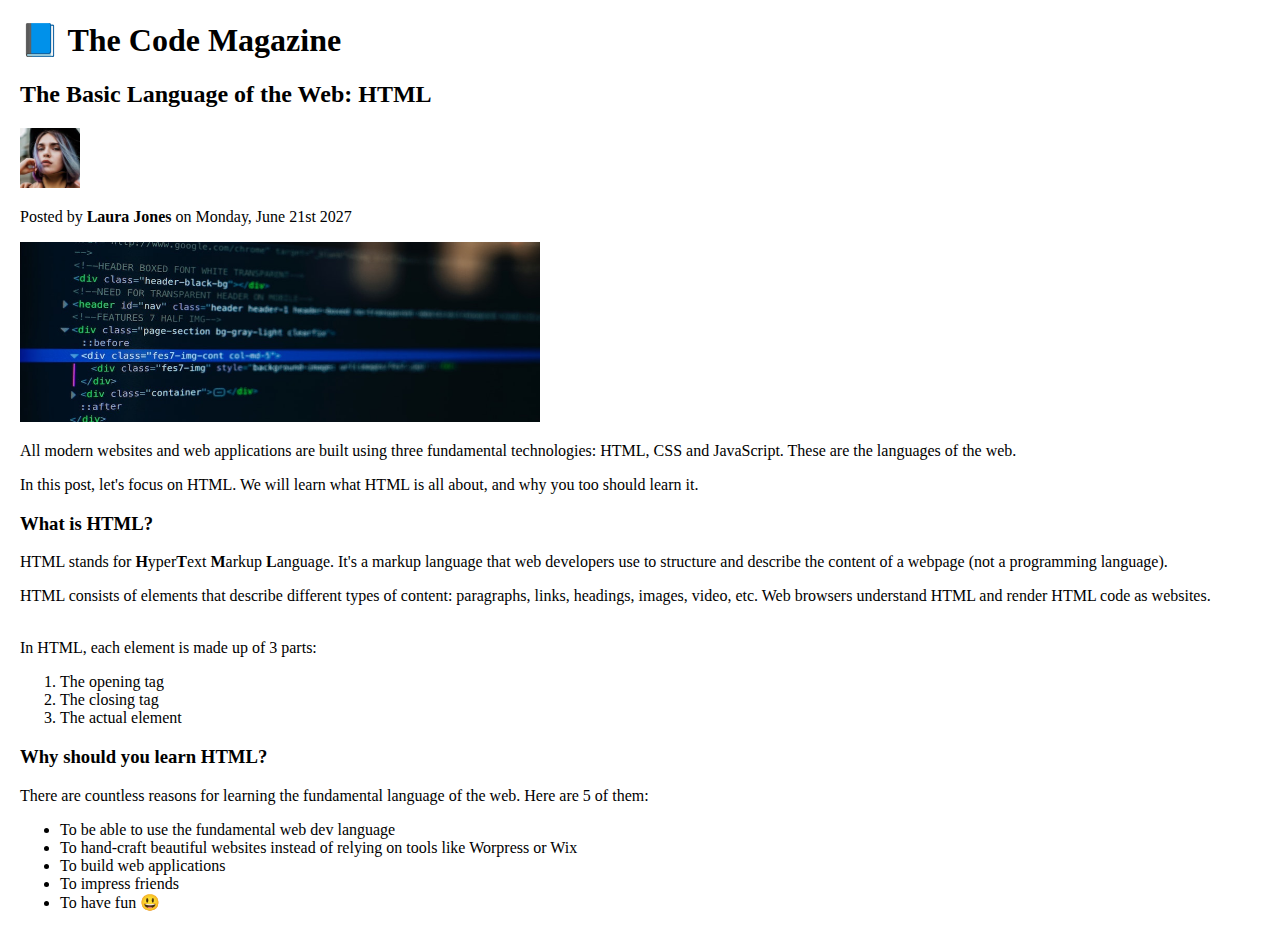
<file: index.html>
<!DOCTYPE html>
<html>
<head>
    <meta charset="UTF-8" />
<title>The Code Magazine</title>
<style>
    body {
        margin-left: 20px;
    }
</style>
</head>
<body>
    <h1>📘 The Code Magazine</h1>

    <h2>The Basic Language of the Web: HTML</h2>
    <img src="img/laura-jones.jpg" alt="Laura Jones" width="60px" height="60px">

    <p>Posted by <strong>Laura Jones</strong> on Monday, June 21st 2027</p>
    <img src="img/post-img.jpg" alt="Random code" width="520px" height="180px" >
    
    <p>All modern websites and web applications are built using three fundamental technologies: HTML, CSS and JavaScript. These are the languages of the web.</p>
    
    <p>In this post, let's focus on HTML. We will learn what HTML is all about, and why you too should learn it.</p>
    
   <h3>What is HTML?</h3>
    
    <p>HTML stands for <b>H</b>yper<b>T</b>ext <b>M</b>arkup <b>L</b>anguage. It's a markup language that web developers use to structure and describe the content of a webpage (not a programming language).</p>
    
    <p>HTML consists of elements that describe different types of content: paragraphs, links, headings, images, video, etc. Web browsers understand HTML and render HTML code as websites.</p>
    <br>
    In HTML, each element is made up of 3 parts:
<ol>
    <li>The opening tag
    <li>The closing tag
    <li>The actual element
</ol>
    
    <h3>Why should you learn HTML?</h3>
    
    <p>There are countless reasons for learning the fundamental language of the web. Here are 5 of them:</p>
<ul> 
    <li>To be able to use the fundamental web dev language
    <li>To hand-craft beautiful websites instead of relying on tools like Worpress or Wix
    <li>To build web applications
    <li>To impress friends
    <li>To have fun 😃
</ul> 
    

</body>
</html>
</file>
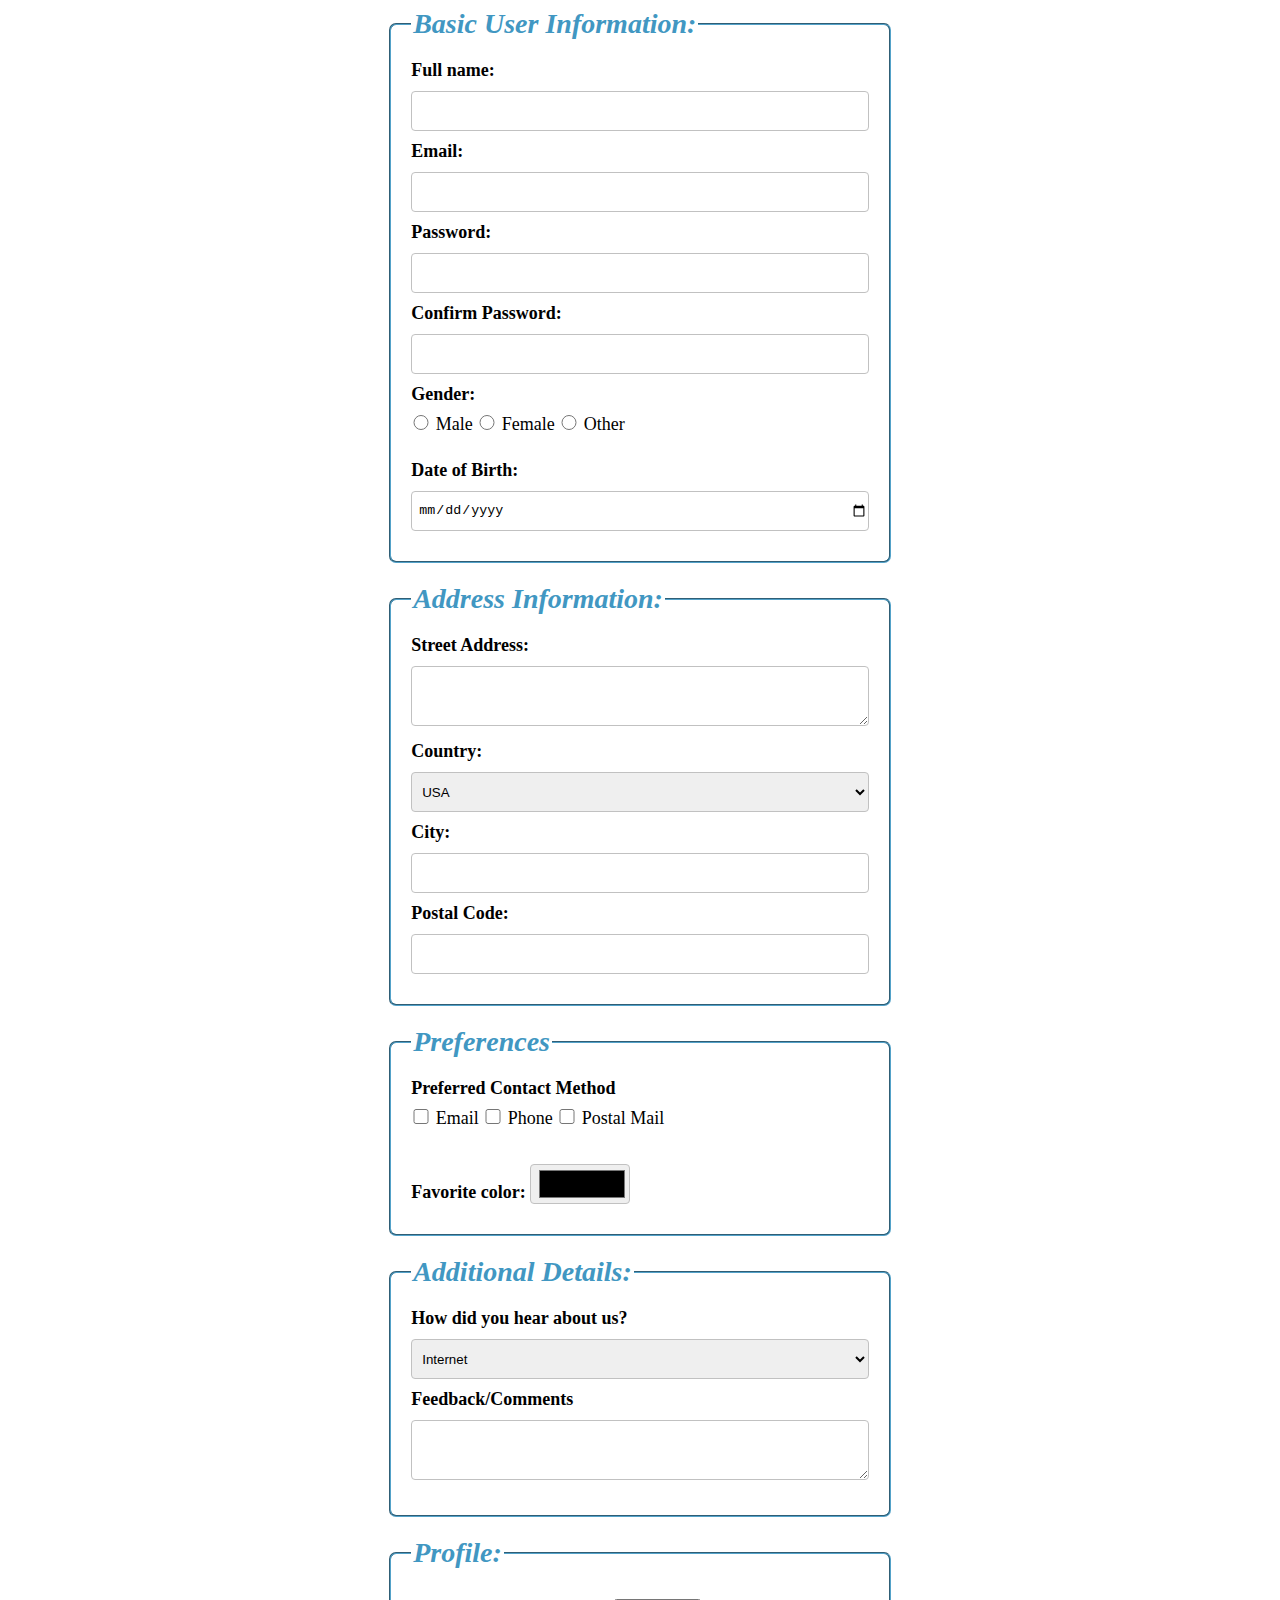
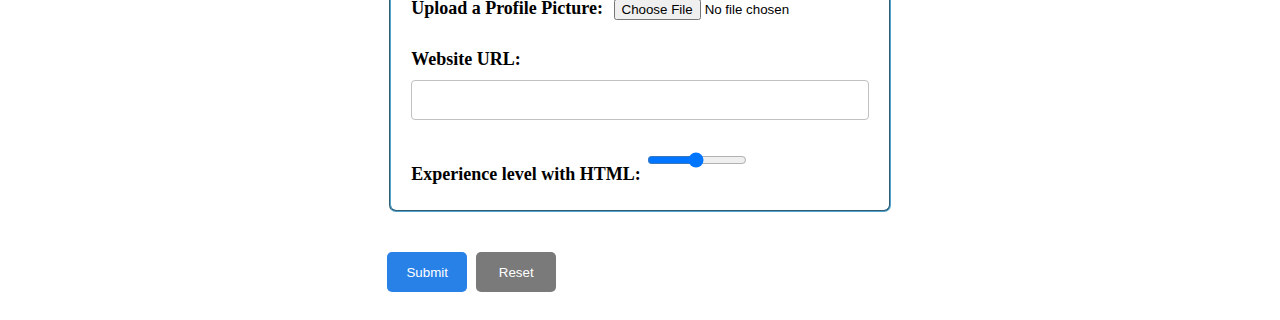
<file: Forms.html>
<!DOCTYPE html>
    <html>
        <head>
    <title>Forms</title>
    <meta charset="UTF-8">
    <meta name="viewport" content="width=device-width, initial-scale=1">
    <link rel="stylesheet" type="text/css" href="style.css"> 
        </head>
        <body>
    <form >
        <fieldset>
            <legend>Basic User Information:</legend>
        <label for="fullname">Full name:</label><br>
        <input type="text" id="fullname" name="fullname" required><br>
        <label for="email">Email:</label><br>
        <input type="email" id="email" name="email" required><br>
        <label for="password">Password:</label><br>
        <input type="password" id="password" name="password" required> <br>
        <label for="confirm_password">Confirm Password:</label><br>
        <input type="password" id="confirm_password" name="confirm_password" required><br>
        <label >Gender:</label><br>
        <input class="radio_button" type="radio" id="male" name="Gen" value="Male">
        <label class="gen_label" for="male">Male</label>
        <input class="radio_button" type="radio" id="female" name="Gen" value="Female">
        <label class="gen_label" for="female">Female</label>
        <input class="radio_button" type="radio" id="other" name="Gen" value="Other">
        <label class="gen_label" for="other">Other</label><br>
        <label for="date_of_birth">Date of Birth:</label><br>
        <input type="date" id="date_of_birth" name="date_of_birth">
    </fieldset >
    <fieldset >
        <legend>Address Information:</legend>
    <label for="address">Street Address:</label><br>
    <textarea id="address" name="address"></textarea><br>
    <label for="country">Country:</label><br>
    <select id="country" name="country">
    <option value="USA">USA</option>
    <option value="Scotland">Scotland</option>
    <option value="Moldova">Moldova</option>
    <option value="Ucraine">Ucraine</option>
    <option value="Sweeden">Sweeden</option>
    </select><br>
    <label for="city">City:</label><br>
    <input type="text" id="city" name="city" > <br>
    <label for="postal_code">Postal Code:</label><br>
    <input type="number" id="postal_code" name="postal_code">
    </fieldset>
    <fieldset>
        <legend>Preferences</legend>
        <label>Preferred Contact Method</label><br>
        <input class="checkbox" type="checkbox" id="e-mail" name="contact_method" value="Email">
        <label class="gen_label" for="e-mail">Email</label>
        <input class="checkbox" type="checkbox" id="phone" name="contact_method" value="Phone">
        <label class="gen_label" for="phone">Phone</label>
        <input class="checkbox" type="checkbox" id="postal-mail" name="contact_method" value="Postal-Mail">
        <label class="gen_label" for="postal-mail">Postal Mail</label><br>
        <label for="color">Favorite color:</label>
        <input class="colour" type="color" id="color" name="color">
    </fieldset>
    <fieldset>
        <legend>Additional Details:</legend>
        <label for="details">How did you hear about us?</label><br>
        <select id="details" name="details">
            <option value="internet">Internet</option>
            <option value="friend">Friend</option>
            <option value="advertisement">Advertisement</option>
            <option value="magazine">Magazine</option>
        </select><br>
        <label for="feedback">Feedback/Comments</label><br>
        <textarea id="feedback" name="feedback">
        </textarea>
    </fieldset>
    <fieldset>
        <legend>Profile:</legend>
        <label for="picture">Upload a Profile Picture:</label>
        <input class="upload_file" type="file" id="picture" name="picture" accept=".png,.jpg"><br>
        <label for="website">Website URL:</label><br>
        <input type="url" id="website" name="website"><br>
        <label class="labele" for="experience" >Experience level with HTML:</label>
        <input class="scale" type="range" id="experience" name="experience" min="1" max="10" value="5">
    </fieldset>
    <input class="submit" type="submit" value="Submit">
    <input class="reset" type="reset" value="Reset">
    </form>
        </body>
    </html>
</file>
<file: style.css>
form {
    margin-left: 30%;
    margin-right: 30%;
}
fieldset {
    border-color: rgb(83, 162, 201);
    padding: 20px;
    border-radius: 7px;
    font-weight: bolder;
    font-size: 18px;
    margin-bottom: 20px;
}
legend {
    color: rgb(65, 151, 194);
    font-size: 28px;
    font-style: italic; 
}

input, textarea, select{
    border: 1px solid rgb(193, 193, 193);
    border-radius: 4px;
    height: 40px;
    margin-top: 10px;
    margin-bottom: 10px;
    padding-left: 6px;
    width: 100%;
    box-sizing: border-box;  
}
textarea{
    height: 60px;
    width: 100%;
}
input.radio_button, .checkbox {
   height: 15px;
   margin: 0px;
   width: 20px;
   margin-top: 10px;
   margin-bottom: 30px;
}
.colour {
    width: 100px;
}
.upload_file{
    border: 0px;
    width: 230px;
}

.gen_label{
    font-weight: normal;
}

.scale{
    width: 100px;
}

.submit {
    color: white;
    background-color: rgb(40, 129, 231);
    border-radius: 5px;
    padding: 8px 15px;
    margin-top: 20px;
    margin-bottom: 20px;
    margin-right: 5px;
    border: hidden;
    width: 80px;
}
.reset {
    color: white;
    background-color: rgb(122, 122, 122);
    border-radius: 5px;
    padding: 8px 15px;
    border: hidden;
    width: 80px;
}
</file>
